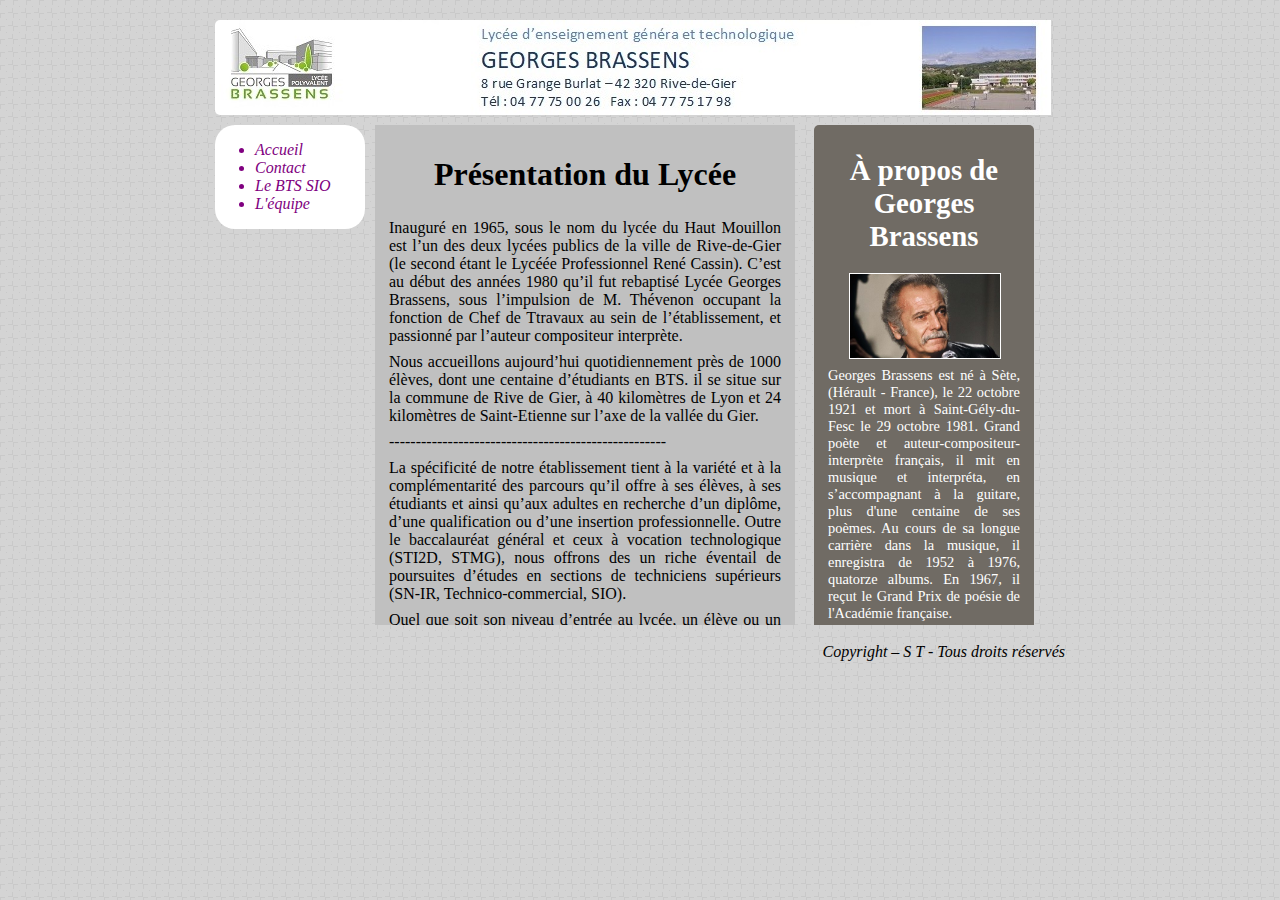
<file: index.html>
<!DOCTYPE html>
<html> <!--Ouverture d'une balise html -->
	<head> <!--Ouverture de l'entête -->
		<meta charset="utf-8"/> <!--Définition de l'encodage -->
		<link rel="stylesheet" href="design_martin.css" /><!--Lien vers la feuille css-->
		<title> Brassens - Page index.html</title> 		 <!--Définition du titre de la page sur la fenêtre-->
	</head> <!--Fermeture de l'entête-->
	<body> <!--Ouverture de la balise body-->
		<header>
			
		</header>
			<nav> <!--Menu-->		
				<ul>
					<li><a href="index.html">Accueil</a></li>
					<li><a href="contact.html">Contact</a></li>
					<li><a href="pagebts.html">Le BTS SIO</a></li>
					<li><a href="equipe.html">L'équipe</a></li>
				</ul>
			</nav>
		<section>
			<article>
				<h1>Présentation du Lycée</h1>
				<p>
					Inauguré en 1965, sous le nom du lycée du Haut Mouillon est l’un des deux lycées publics de la ville de Rive-de-Gier (le second étant le Lycéée Professionnel René Cassin). C’est au début des années 1980 qu’il fut rebaptisé Lycée Georges Brassens, sous l’impulsion de M. Thévenon occupant la fonction de Chef de Ttravaux au sein de l’établissement, et passionné par l’auteur compositeur interprète. </p>
					<p>Nous accueillons aujourd’hui quotidiennement près de 1000 élèves, dont une centaine d’étudiants en BTS. il se situe sur la commune de Rive de Gier, à 40 kilomètres de Lyon et 24 kilomètres de Saint-Etienne sur l’axe de la vallée du Gier.</p>
					<p>----------------------------------------------------</p>
					<p>La spécificité de notre établissement tient à la variété et à la complémentarité des parcours qu’il offre à ses élèves, à ses étudiants et ainsi qu’aux adultes en recherche d’un diplôme, d’une qualification ou d’une insertion professionnelle. Outre le baccalauréat général et ceux à vocation technologique (STI2D, STMG), nous offrons des un riche éventail de poursuites d’études en sections de techniciens supérieurs (SN-IR, Technico-commercial, SIO).</p>
					<p>Quel que soit son niveau d’entrée au lycée, un élève ou un étudiant peut ainsi bénéficier de classes passerelles et poursuivre ses études jusqu’à « bac +3 » (License pro en partenariat avec l’université de Saint Etienne), en formation initiale traditionnelle. </p>

					<p>La polyvalence de notre lycée répond à la diversité des publics ainsi qu’à un triple défi : 
					•	assurer la pérennité d’un enseignement général et la transmission d’une culture indispensables à tous les niveaux de la formation intellectuelle ou professionnelle des jeunes ;
					•	favoriser la transmission des valeurs républicaines et la capacité d’adaptation des futurs citoyens en vue de faciliter leur insertion sociale et professionnelle ;
					•	qualifier, adapter, requalifier et apporter ainsi notre pierre à l’édifice de l’école tout au long de la vie, rendue indispensable dans un monde qui connaît des évolutions extrêmement rapides dans tous les domaines des sciences et des techniques.</p>
					<p>----------------------------------------------------</p>
					<img src="images/lycee.jpg" class="image">
				</p>
			</article>
			<aside>
				<h1>À propos de Georges Brassens</h1>
				<img src="images/georgesbrassens.jpg" class="photobrassens" alt="M. Brassens" title="Georges Brassens" />
				<p>
					Georges Brassens est né à Sète, (Hérault - France), le 22 octobre 1921 et mort à Saint-Gély-du-Fesc le 29 octobre 1981. Grand poète et auteur-compositeur-interprète français, il mit en musique et interpréta, en s’accompagnant à la guitare, plus d'une centaine de ses poèmes. 
					Au cours de sa longue carrière dans la musique, il enregistra de 1952 à 1976, quatorze albums. En 1967, il reçut le Grand Prix de poésie de l'Académie française. </p>

					<p>Georges Brassens est né dans un quartier populaire du port de Sète. Il est entouré de sa mère Elvira, de son père Jean-Louis, de sa demi-sœur Simone et de ses grands-parents paternels, Jules et Marguerite. Sa mère, originaire de Marsico Nuovo dans la région de Basilicate en Italie du sud, est une fervente catholique, quant à son père, entrepreneur de maçonnerie, il est un homme paisible, généreux, libre-penseur, anticlérical et doté d'une grande indépendance d'esprit. Deux caractères qui s’opposent et qu'une chose réunit : le goût de la chanson.  </p>
					  
					<p>En 1936, Georges Brassens s'ouvre à la poésie grâce à son professeur de français. L’adolescent s’enhardit et lui soumet quelques-uns de ses bouts rimés. Loin de le décourager, l'enseignant lui conseille plus de rigueur. À la poésie et à la chanson populaire s’ajoute sa passion pour les rythmes nouveaux venus d’Amérique En France, Charles Trenet sera son modèle. Des airs italiens (« O sole mio.. ») chantés par sa mère, en passant par Charles Trenet, Tino Rossi, Ray Ventura ou Mireille, tout est bon à entendre et à comprendre. A quinze ans, il écrit ses premières chansons sur des musiques de Trenet et sent des airs de swing titiller ses trouvailles. La mode du jazz-band, venue d’Outre-atlantique et popularisée en France par Ray Ventura, marquera pour toujours la rythmique de Brassens. </p>

					<p>Brassens aurait pu devenir maçon auprès de son père mais, peine perdue, il persuade ses parents de le laisser tenter sa chance à Paris. 
					Chez sa tante, il se met au piano et passe ses journées à la bibliothèque municipale du quartier. Conscient de ses lacunes en matière de poésie, il apprend la versification et lit Villon, Baudelaire, Verlaine, Hugo et tant d’autres. Il acquiert ainsi une grande culture littéraire qui le pousse à écrire ses premiers recueils de poésie : Les Couleurs vagues, Des coups d'épée dans l'eau, annonçant le style des chansons à venir. </p>

					<p>En 1951, Brassens rencontre Jacques Grello, chansonnier et pilier du Caveau de la République qui, après avoir écouté Brassens, lui offre sa propre guitare et lui conseille de s'accompagner seul sur scène. Ainsi il l'introduit dans divers cabarets pour qu'il soit auditionné. Sur scène, Brassens ne s’impose pas. Intimidé, paralysé par le trac, suant, il est profondément mal à l'aise. Il évoque une préférence pour l'écriture et préfèrerait que des chanteurs accomplis interprètent ces textes. </p>

					<p>Le film d’Yves Robert, Les Copains, sort en 1965. Pour le générique, Brassens a composé "Les Copains d’abord". Le succès qu’elle rencontre est tel qu’il rejaillit sur les ventes de son album et sur son triomphe à Bobino en 1965. Jacques Brel, qu’il a connu aux « 3 Baudets » en 1953, est son voisin ; il s’apprête à faire ses adieux sur la scène de l’Olympia. Par amitié, Brassens écrit le texte de cet événement. Du 16 septembre au 22 octobre, Georges Brassens se produit sur les planches du Théâtre national populaire avec Juliette Gréco qui en assure la première partie. Chaque soir, il présente sa "Supplique pour être enterré sur la plage de Sète" et fait part de son "Bulletin de santé" (en réponse aux rumeurs distillées par la presse) et pour faire bonne mesure. Habitué à souffrir de ses calculs rénaux, il a laissé passer le temps. Au mois de mai 1967, une nouvelle crise l’oblige à interrompre une tournée pour subir une deuxième opération des reins. Le 8 juin, parrainé par Marcel Pagnol et Joseph Kessel, l'Académie française lui décerne le Grand Prix de poésie pour l’ensemble de son œuvre. Brassens en est honoré mais pense ne pas le mériter. Le 6 janvier 1969, à l'initiative du magazine Rock & Folk et de RTL, Georges Brassens, Léo Ferré et Jacques Brel sont invités à débattre autour d'une table. Cette année-là, il franchit les limites du quatorzième arrondissement pour emménager dans une maison du quartier Saint-Lambert (Georges Brassens a vécu l'essentiel de sa vie parisienne au 9, impasse Florimont, puis au 42, rue Santos-Dumont). 
					Bobino l'attend à nouveau à partir du 14 octobre. Lui qui avait comme modèle de réussite Paul Misraki, parce qu'il était chanté partout sans être connu du grand public, ne se doutait pas qu'un jour il accéderait à la renommée internationale. </p>

					<p>On lui a consacré plus de cinquante thèses, on le chante partout : au Japon, en Russie, en Amérique du Nord, en Italie, etc. Georges Brassens, personnage d’une immense discrétion a écrit son nom dans le patrimoine artistique français, sont style poétique fait de mélodies simples est encore aujourd’hui dans tous les esprits.</p>
			

			</aside>
		</section>

		
	</body>
	<footer><!-- pied de page -->	
		<br/>
			Copyright – S T - Tous droits réservés<br />
	</footer>
</html>
</file>
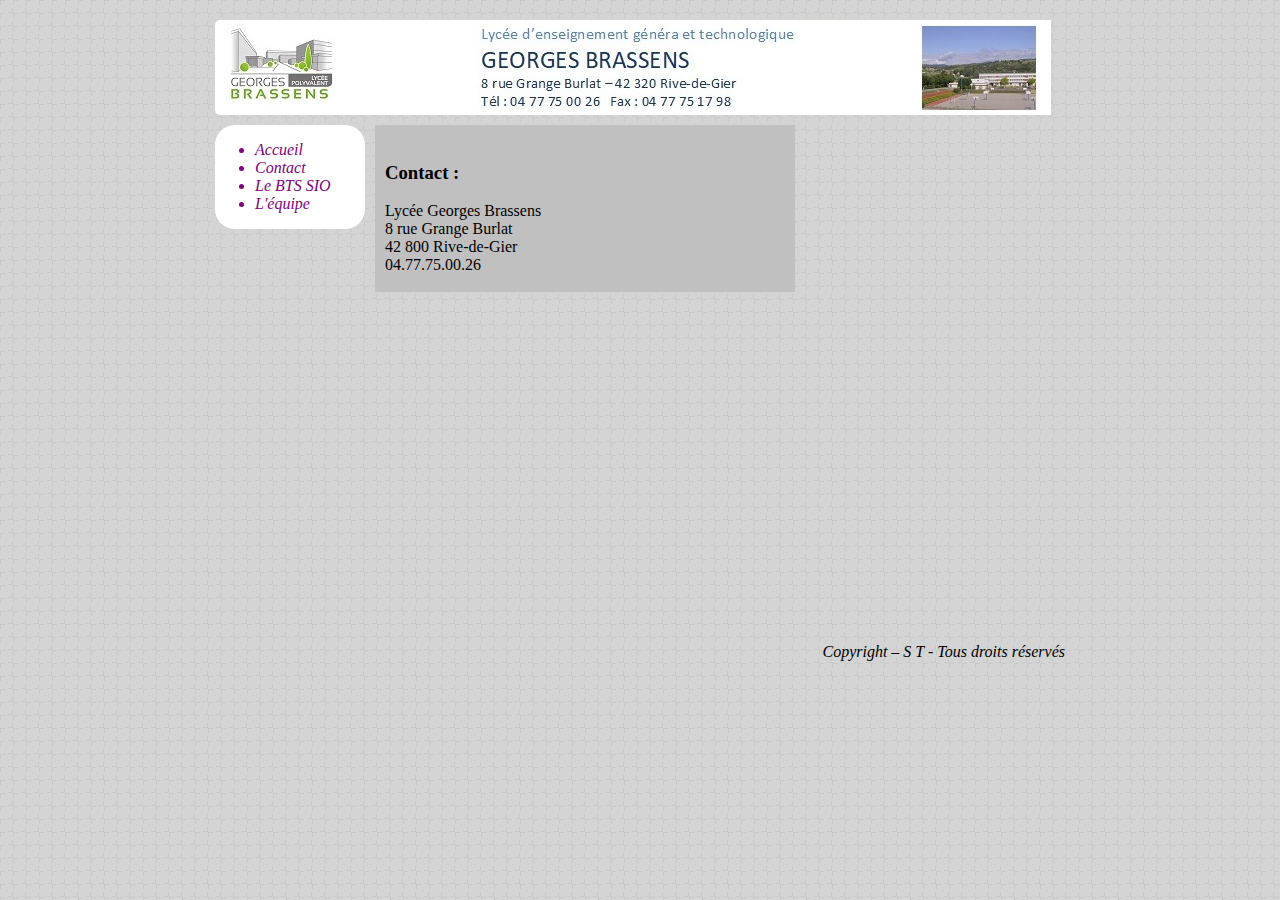
<file: contact.html>
<!DOCTYPE html>
<html> <!--Ouverture d'une balise html -->
	<head> <!--Ouverture de l'entête -->
		<meta charset="utf-8"/> <!--Définition de l'encodage -->
		<link rel="stylesheet" href="design_martin.css" /><!--Lien vers la feuille css-->
		<title>mon site brassens - Page index.html</title> 		 <!--Définition du titre de la page sur la fenêtre-->
	</head> <!--Fermeture de l'entête-->
	<body> <!--Ouverture de la balise body-->
		<header>
			
		</header>
			<nav> <!--Menu-->		
				<ul>
					<li><a href="index.html">Accueil</a></li>
					<li><a href="contact.html">Contact</a></li>
					<li><a href="pagebts.html">Le BTS SIO</a></li>
					<li><a href="equipe.html">L'équipe</a></li>
				</ul>
			</nav>
		<section>
			<article>
				<p><h3>Contact :</h3>
				Lycée Georges Brassens<br/>
				8  rue Grange Burlat<br/>
				42 800 Rive-de-Gier<br/>
				04.77.75.00.26</p>
			</article>
		</section>

		
	</body>
	<footer><!-- pied de page -->	
		<br/>
			Copyright – S T - Tous droits réservés<br />
	</footer>
</html>
</file>
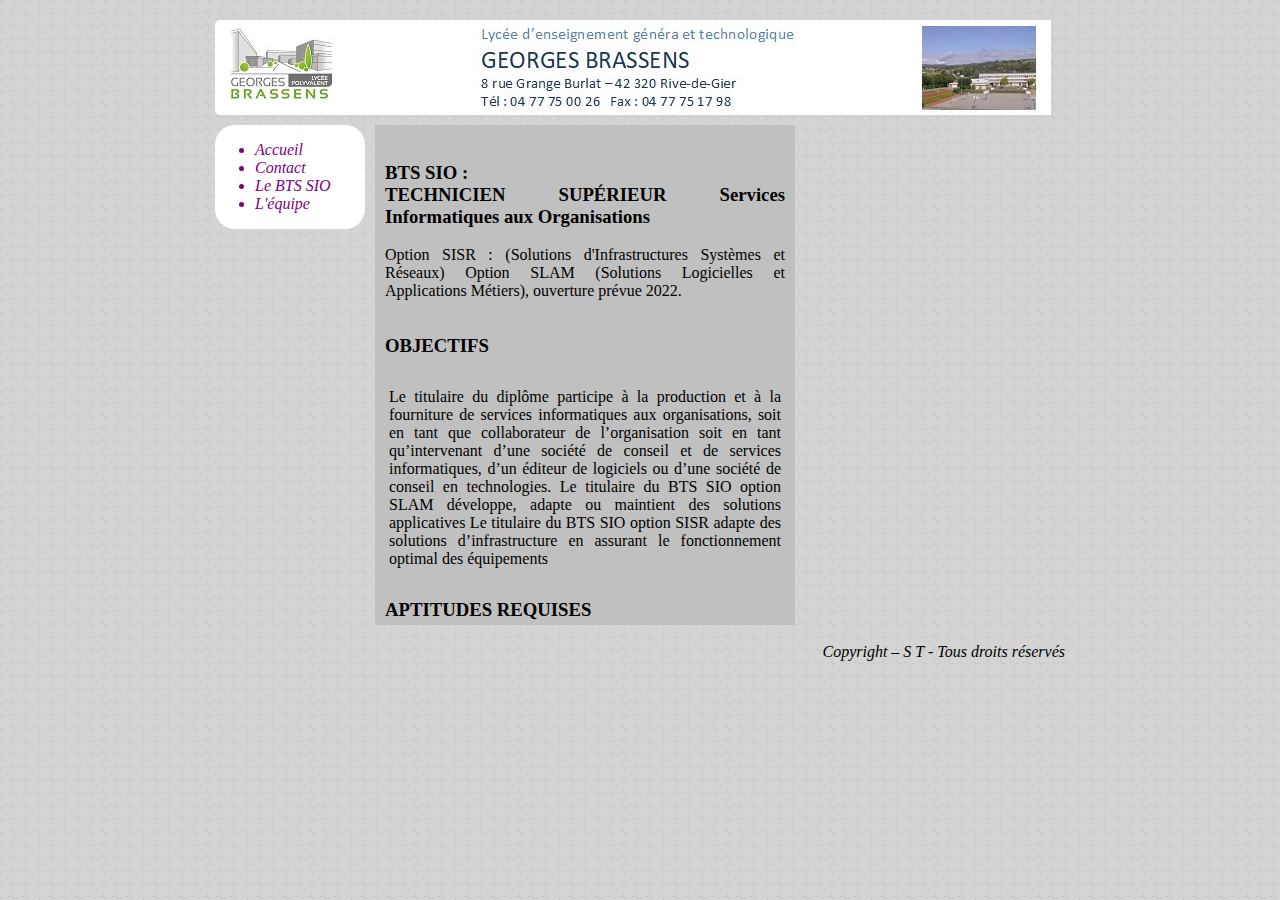
<file: pagebts.html>
<!DOCTYPE html>
<html> <!--Ouverture d'une balise html -->
	<head> <!--Ouverture de l'entête -->
		<meta charset="utf-8"/> <!--Définition de l'encodage -->
		<link rel="stylesheet" href="design_martin.css" /><!--Lien vers la feuille css-->
		<title>mon site brassens - Page index.html</title> 		 <!--Définition du titre de la page sur la fenêtre-->
	</head> <!--Fermeture de l'entête-->
	<body> <!--Ouverture de la balise body-->
		<header>			
		</header>
			<nav> <!--Menu-->		
				<ul>
					<li><a href="index.html">Accueil</a></li>
					<li><a href="contact.html">Contact</a></li>
					<li><a href="pagebts.html">Le BTS SIO</a></li>
					<li><a href="equipe.html">L'équipe</a></li>
				</ul>
			</nav>
		<section>
			<article>
			<p><h3>BTS SIO :<br/>
TECHNICIEN SUPÉRIEUR Services Informatiques aux Organisations</h3>
Option SISR : (Solutions d'Infrastructures Systèmes et Réseaux)
Option SLAM (Solutions Logicielles et Applications Métiers), ouverture prévue 2022.</p>
<p><h3>OBJECTIFS</h3></p>
<p>Le titulaire du diplôme participe à la production et à la fourniture de services informatiques aux organisations, soit en tant que collaborateur de l’organisation soit en tant qu’intervenant d’une société de conseil et de services informatiques, d’un éditeur de logiciels ou d’une société de conseil en technologies. Le titulaire du BTS SIO option SLAM développe, adapte ou maintient des solutions applicatives Le titulaire du BTS SIO option SISR adapte des solutions d’infrastructure en assurant le fonctionnement optimal des équipements</p>
<p><h3>APTITUDES REQUISES</h3></p>
<p>La réussite dans cette filière repose sur des qualités de rigueur, de méthode, d’esprit d’analyse et de synthèse mais aussi d'esprit d'initiative de créativité et de dynamisme. Enfin, le travail en équipe et le contact avec les utilisateurs exigent de bonnes aptitudes aux relations humaines et à l’animation.</p>
<p><h3>LES ENSEIGNEMENTS</h3></p>
<p>Enseignement Général (Il prend en compte la spécificité du diplôme) : - Français - Anglais - Mathématiques - Économie Droit Management - 2eme langue vivante facultative - Mathématiques pour la poursuite d’études.</p>
<p><h3>Enseignement Technologique et Professionnel :</h3></p>
<p>5 axes métiers pris en charge par plusieurs modules répartis sur 2 ans. Des modules communs aux deux spécialités, des modules spécifiques et des modules "projet encadré" pour travailler sur des situations professionnelles. La spécialisation débute au deuxième semestre de la première année. Le tronc commun permet aux étudiants d'assurer une fonction d'informaticien généraliste (développement d'applications et administration de systèmes et réseaux dans des environnements non complexes). L'évaluation est basée sur des épreuves en contrôle ponctuel ou en contrôle en cours de formation. </p>
<p>•	Production de services informatiques (Spécifier et définir les caractéristiques techniques des solutions informatiques à partir d'un cahier des charges puis gérer leur mise en production) 
•	Fourniture de services informatiques (Maintenir en état de fonctionnement les solutions informatiques en gérant les incidents et les problèmes et accompagner les utilisateurs) 
•	Conception et réalisation de solutions d'infrastructures (Concevoir une solution réseau dans des environnements technologiques hétérogènes puis installer et configurer tous les éléments matériels et logiciels nécessaires au fonctionnement des services informatiques). 
•	Conception et réalisation de solutions logicielles (Concevoir et développer tous les composants logiciels interface traitement données d'une application informatique dans des environnements technologiques hétérogènes) 
•	Gestion du patrimoine informatique (Répertorier tous les éléments logiciels et matériels et assurer leur suivi, gérer les compétences associées à l'existant informatique et assurer une veille technologique).</p>
<p><h3>LES STAGES</h3></p>
<p>Deux stages obligatoires, d’une durée totale de 12 semaines sont organisés en deux séquences (fin de la 1ère année et au cours de la 2ème année).</p>
<p><h3>POURSUITE D’ÉTUDES</h3></p>
<p>Une poursuite d'études est envisageable : Licences professionnelles (partenariat) :
- Système informatique et logiciels (Nouvelles architectures applicatives, Métiers du Net)
- Management des organisations (intégration de PGI dans la PME) Nombreuses autres licences professionnelles dans la région et nationalement Licences classiques École d'ingénieurs (ISTIL) Écoles de commerce Accès à certaines maîtrises du secteur économique et à des concours d'écoles d'ingénieurs. </p>
<p><h3>Ce BTS est accessible aux :<h3></h3>
<p>- baccalauréats technologiques (STMG et STI2D prioritairement)
- baccalauréats professionnels (SEN prioritairement)
- baccalauréat général (Spécialité maths prioritairement). </p>
<p>Les informations concernant les candidatures sont disponibles sur : https://www.parcoursup.fr/</p>

			</article>
		</section>		
	</body>
	<footer><!-- pied de page -->	
		<br/>
			Copyright – S T - Tous droits réservés<br />
	</footer>
</html>
</file>
<file: design_martin.css>
p
{
margin: auto; /* le bloc est centré avec auto */
text-align: justify; /*Le texte est justifié*/
padding: 4px; /*Il permet de faire un écarts des 4 côtés sur 4px*/
overflow: auto; /* barre de défilement pour le texte qui dépasse */
}

nav
{
width: 150px; /* le menu occupe 150 pixel de large */
float: left; /*Le navigateur flote à gauche*/
border-radius: 20px; /*Bordure arrondie*/
background-color: white;/*La couleur du fond est blanc */
color: purple;
}

a{
color: purple;/*La couleur du texte est violet*/
text-decoration: none; /*On enlèvre le style des liens*/
font-style: italic; /*Le texte est en italique*/
}

a:hover { /*Lorsque qu'on survole les liens*/
	color: grey; /*La couleur du texte est grise*/
}

section
{
margin-left: 160px; /* marge extérieure à gauche de 160 pixel */
height: 500px; /* hauteur du bloc de 500 px */ 
overflow: auto; /*Cela permet de réaliser une barre de défilement automatiquement par rapport à la taille maximal de la zone*/
}

article
{
display: inline-block; /* pour les positionner côte à côte */ 
vertical-align: top; /* aligné en haut */
width: 400px; /* largeur du bloc */ 
background-color: #C0C0C0;
color: black;/*La couleur du texte est noir*/
padding: 10px;

}

aside
{
display: inline-block; /* pour les positionner côte à côte */ 
vertical-align: top; /* aligné en haut */
position: relative; /* position relative % à l'article ci-dessus */ 
width: 200px; /*La taille est de 200px*/
background-color: #706b64; /*Il désigne la couleur de fond*/
border-radius: 5px; /*Il permet de faire des bords arrondis*/
margin-left: 15px; /* marge ext. gauche pour ne pas coller à l'article */ 
padding: 10px; /* marge intérieure pour le texte */
color: white; 
font-size: 0.9em; /*La taille du texte est 0.9em*/
}

body
{
width: 850px; /* Pour fixer la largeur de la page */
margin: auto; /* Pour centrer la page */
margin-top: 20px; /* Pour éviter de coller avec le haut du navigateur */ 
margin-bottom: 20px; /* Idem pour le bas du navigateur */
background-image: url("images/fond1.png"); /* Image de fond */
}

h1
{
text-align: center; /* pour centrer les titres */
}

header /* en-tête */
{
width: 850px; 
height: 95px; /* La largeur est de 95px*/
background-image: url("images/banniere.jpg"); /* bannière en fond */
background-repeat: no-repeat; /*On ne repète pas la bannière*/
margin-bottom: 10px; /*Marge de 10 px en bas*/
border-radius: 5px; 
}

footer /* pied-de-page */
{
text-align: right; /* signature alignée à droite */ 
font-style: italic; /* en italique */
}

article, aside /* propriétés pour les 2 attributs */
{
display: inline-block; /* pour les positionner côte à côte */ vertical-align: top; /* Tous deux alignés en haut */
text-align: justify; /* texte justifié (aligné à droite et à gauche) */
}

.photobrassens /* propriétés de la photo de Georges */
{
margin-left: 25px; 
width: 150px; /*La largeur est de 150px*/
border: 1px solid white; /*On réalise une bordure sur la photo de 1px en blanc*/
}
.image{
	border: 1px solid white;
}
</file>
